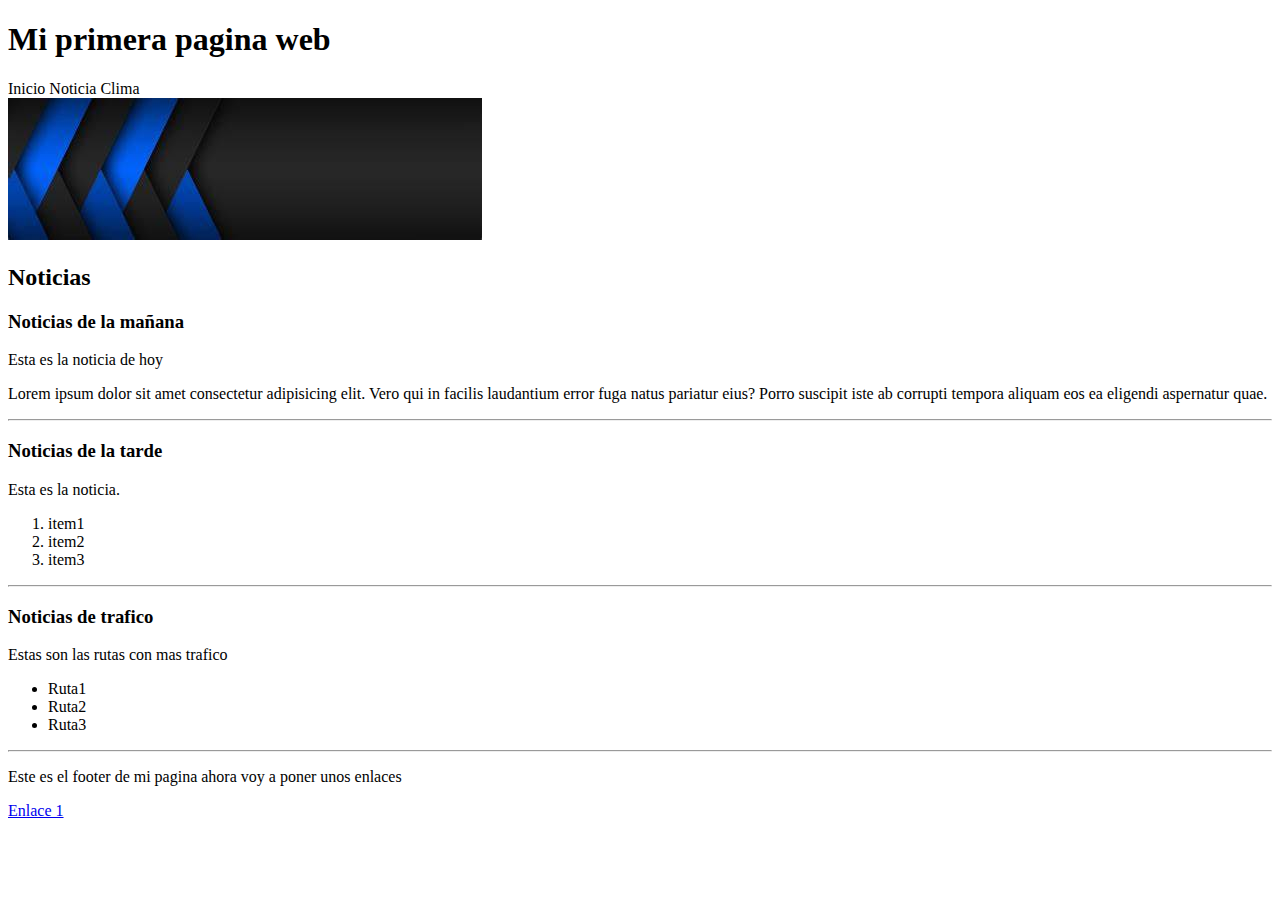
<file: index.html>
<!DOCTYPE html>
<html lang="es">

<head>
    <meta charset="UTF-8">
    <meta name="viewport" content="width=device-width, initial-scale=1.0">
    <title>Document</title>
</head>

<body>

    <header>

        <h1>Mi primera pagina web</h1>

        <span>Inicio</span>
        <span>Noticia</span>
        <span>Clima</span>

    </header>

    <main>

        <img  src="./OIP.jpeg"/>

        <section>
            <h2>Noticias</h2>

            <article>
                <h3>Noticias de la mañana</h3>

                <div>                    
                    <p>Esta es la noticia de hoy</p>
                    <p>
                        Lorem ipsum dolor sit amet consectetur adipisicing elit. Vero qui in facilis laudantium error
                        fuga natus pariatur eius? Porro suscipit iste ab corrupti tempora aliquam eos ea eligendi
                        aspernatur quae.
                    </p>
                    <hr />
                </div>

            </article>


            <article>                
                <h3>Noticias de la tarde</h3>

                <div>                    
                    <p>Esta es la noticia.</p>
                    <ol>
                        <li>item1</li>
                        <li>item2</li>
                        <li>item3</li>
                    </ol>
                    <hr />
                </div>

            </article>

            <article>
                <h3>Noticias de trafico</h3>
                <div>

                    <p>Estas son las rutas con mas trafico</p>
                    <ul>
                        <li>Ruta1</li>
                        <li>Ruta2</li>
                        <li>Ruta3</li>
                    </ul>
                    <hr />
                </div>

            </article>

        </section>

    </main>

    <footer>

        <p>Este es el footer de mi pagina ahora voy a poner unos enlaces</p>

        <li> <a href="./contactos.html">Enlace 1</a></li>
        

    </footer>

</body>

</html>
</file>
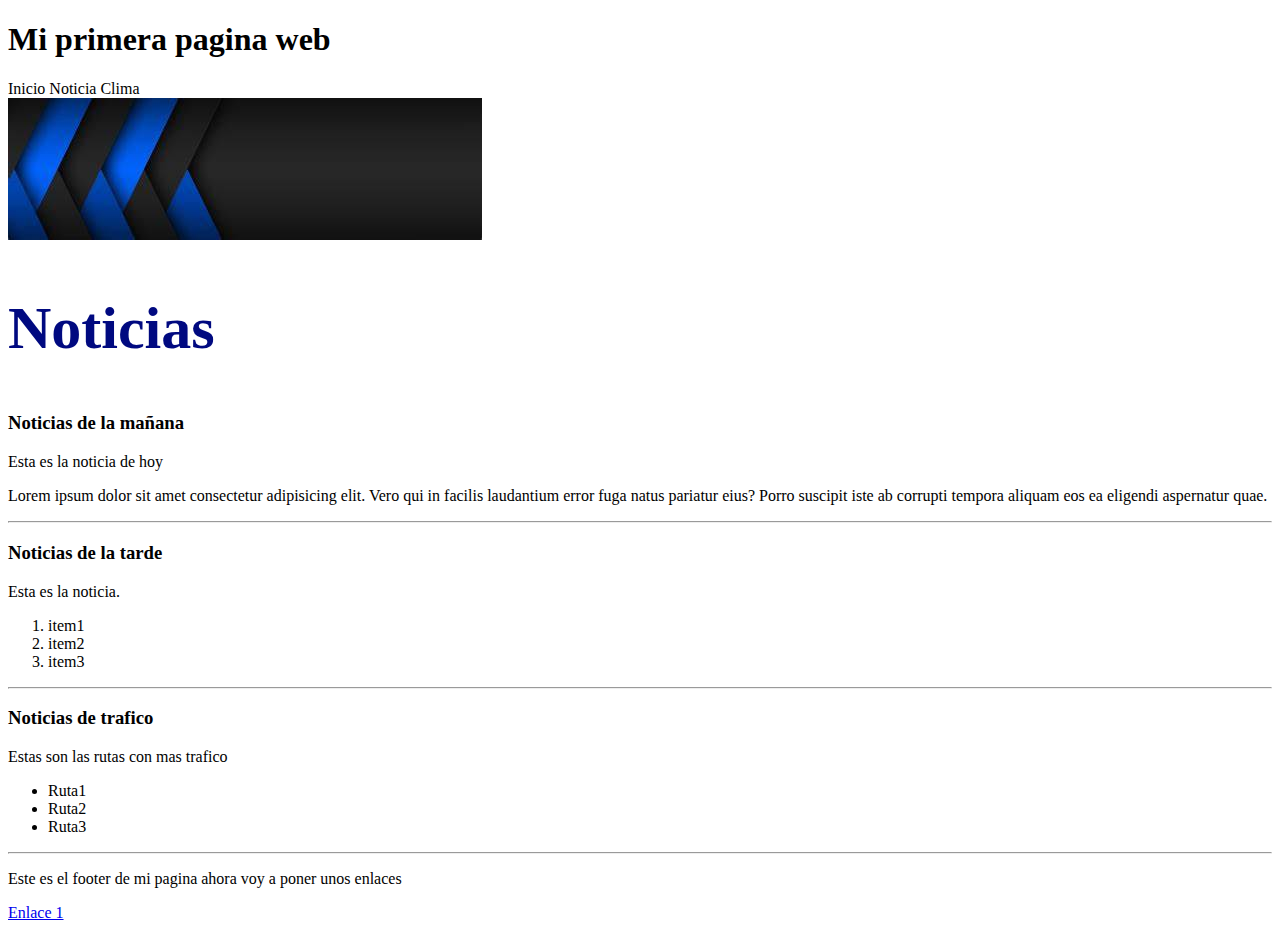
<file: CarpetaHenry/index.html>
<!DOCTYPE html>
<html lang="es">

<head>
    <meta charset="UTF-8">
    <meta name="viewport" content="width=device-width, initial-scale=1.0">
    <title>Mi pagina web</title>
    <link rel="stylesheet" type="text/css" href="./estilos.css" />
</head>

<body class="fondo">

    <header>

        <h1>Mi primera pagina web</h1>

        <span>Inicio </span>
        <span>Noticia</span>
        <span>Clima</span>

    </header>

    <main>

        <img  src="./OIP.jpeg"/>

        <section>
            <h2 class="miTexto">Noticias</h2>

            <article>
                <h3>Noticias de la mañana</h3>

                <div>                    
                    <p>Esta es la noticia de hoy</p>
                    <p>
                        Lorem ipsum dolor sit amet consectetur adipisicing elit. Vero qui in facilis laudantium error
                        fuga natus pariatur eius? Porro suscipit iste ab corrupti tempora aliquam eos ea eligendi
                        aspernatur quae.
                    </p>
                    <hr />
                </div>

            </article>


            <article>                
                <h3>Noticias de la tarde</h3>

                <div>                    
                    <p>Esta es la noticia.</p>
                    <ol>
                        <li>item1</li>
                        <li>item2</li>
                        <li>item3</li>
                    </ol>
                    <hr />
                </div>

            </article>

            <article>
                <h3>Noticias de trafico</h3>
                <div>

                    <p>Estas son las rutas con mas trafico</p>
                    <ul>
                        <li>Ruta1</li>
                        <li>Ruta2</li>
                        <li>Ruta3</li>
                    </ul>
                    <hr />
                </div>
                
            </article>
            
        </section>
            
    </main>

    <footer>

        <p>Este es el footer de mi pagina ahora voy a poner unos enlaces</p>

        <li> <a href="./contactos.html">Enlace 1</a></li>
        

    </footer>

</body>

</html>
</file>
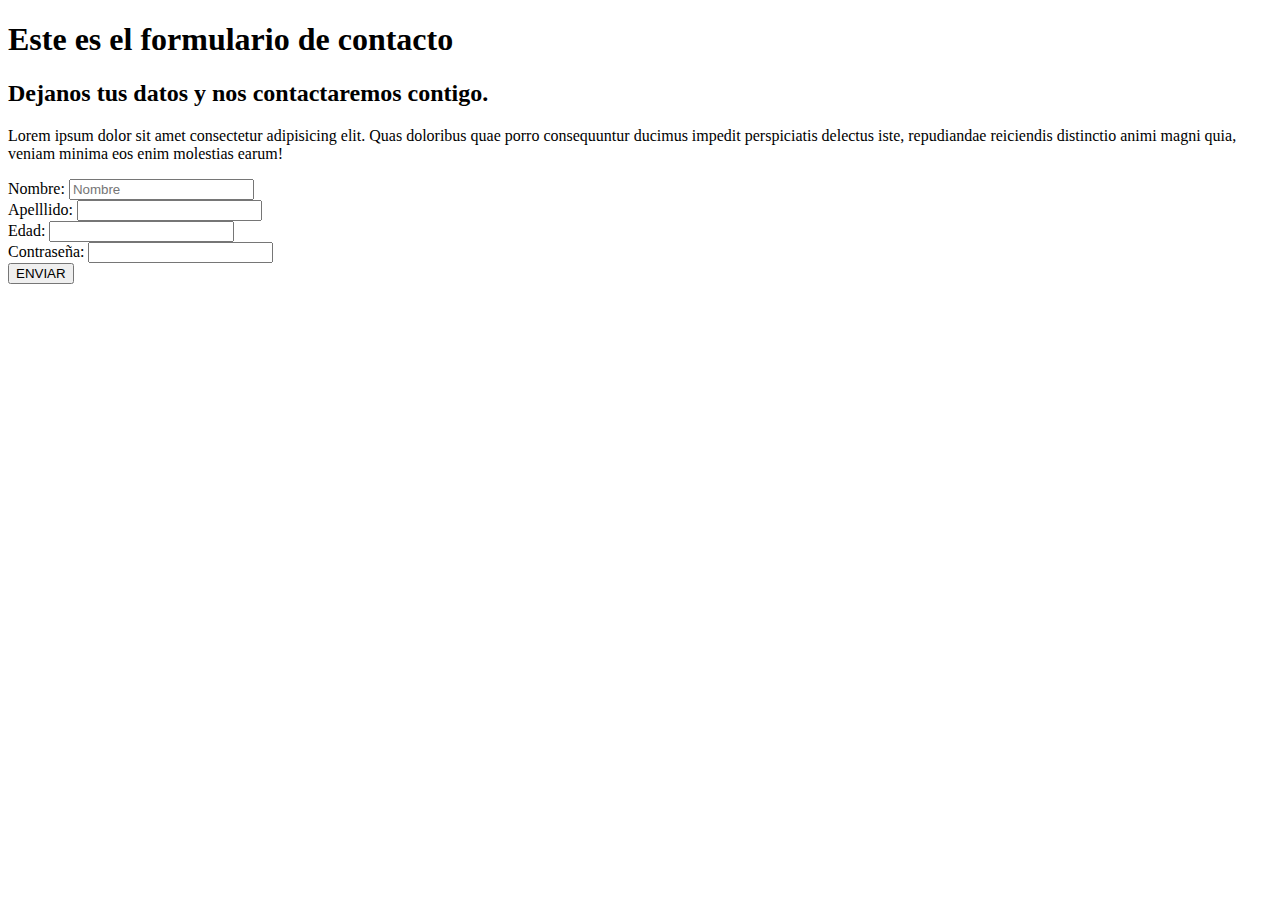
<file: contactos.html>
<!DOCTYPE html>
<html lang="en">

<head>
    <meta charset="UTF-8">
    <meta name="viewport" content="width=device-width, initial-scale=1.0">
    <title>Document</title>
</head>

<body>
    <header>
        <h1>Este es el formulario de contacto</h1>
    </header>

    <main>
        <div>
            <h2>
                Dejanos tus datos y nos contactaremos contigo.
            </h2>
            <p>
                Lorem ipsum dolor sit amet consectetur adipisicing elit. Quas doloribus quae porro consequuntur ducimus
                impedit perspiciatis delectus iste, repudiandae reiciendis distinctio animi magni quia, veniam minima
                eos enim molestias earum!
            </p>
        </div>

        
        <form>

            <div>                
                <label for="nombre">Nombre: </label>
                <input type="text" name="nombre" placeholder="Nombre"/>
            </div>

            <div>                
                <label for="apellido">Apelllido: </label>
                <input type="text" name="apellido"/>
            </div>

            <div>
                <label for="edad">Edad:  </label>
                <input type="number" name="edad">
            </div>

            <div>
                <label for="password">Contraseña:  </label>
                <input type="password" name="password">
            </div>
            
            <button>ENVIAR</button>

        </form>
        

    </main>
</body>

</html>
</file>
<file: CarpetaHenry/estilos.css>
.fondo {background-color: rgb(255, 255, 255);}
.miTexto{font-size: 60px; color: rgb(0, 9, 128);}
</file>
